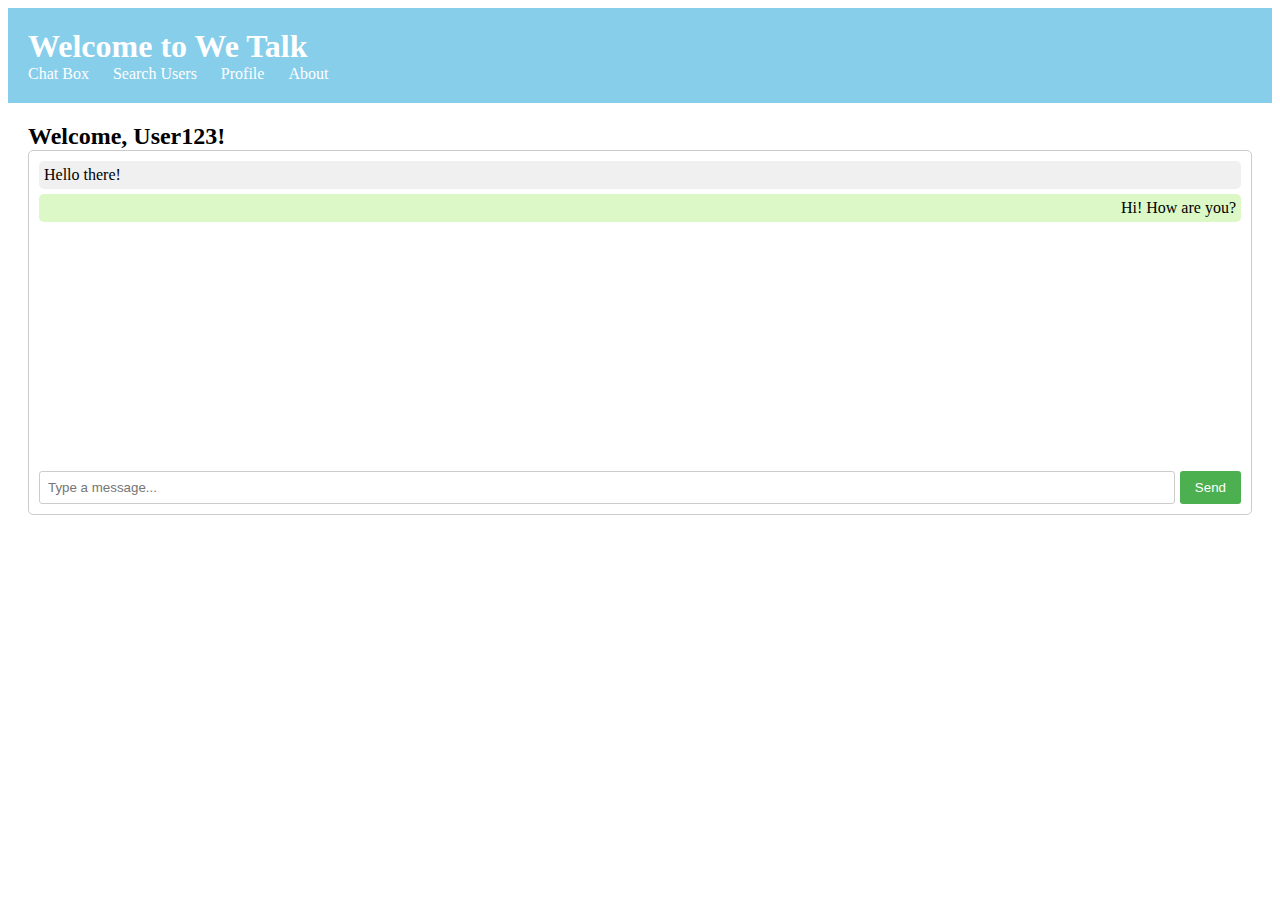
<file: index.html>
<!DOCTYPE html>
<html lang="en">
<head>
  <meta charset="UTF-8">
  <title>Chat Platform</title>
  <link rel="stylesheet" href="style.css">
</head>
<body>
  <header>
    <h1>Welcome to We Talk</h1>
    <nav>
      <ul>
        <li><a href="index.html">Chat Box</a></li>
        <li><a href="searchuser.html">Search Users</a></li>
        <li><a href="profile.html">Profile</a></li>
        <li><a href="about.html">About</a></li>
      </ul>
    </nav>
  </header>

  <main>
    <section id="home">
      <h2>Welcome, User123!</h2>
      <div class="chat-box">
        <div class="chat">
          <div class="message received">
            <p>Hello there!</p>
          </div>
          <div class="message sent">
            <p>Hi! How are you?</p>
          </div>
        </div>
        <div class="input-area">
          <input type="text" placeholder="Type a message...">
          <button>Send</button>
        </div>
      </div>
    </section>

    

   
  </main>

</body>
</html>
</file>
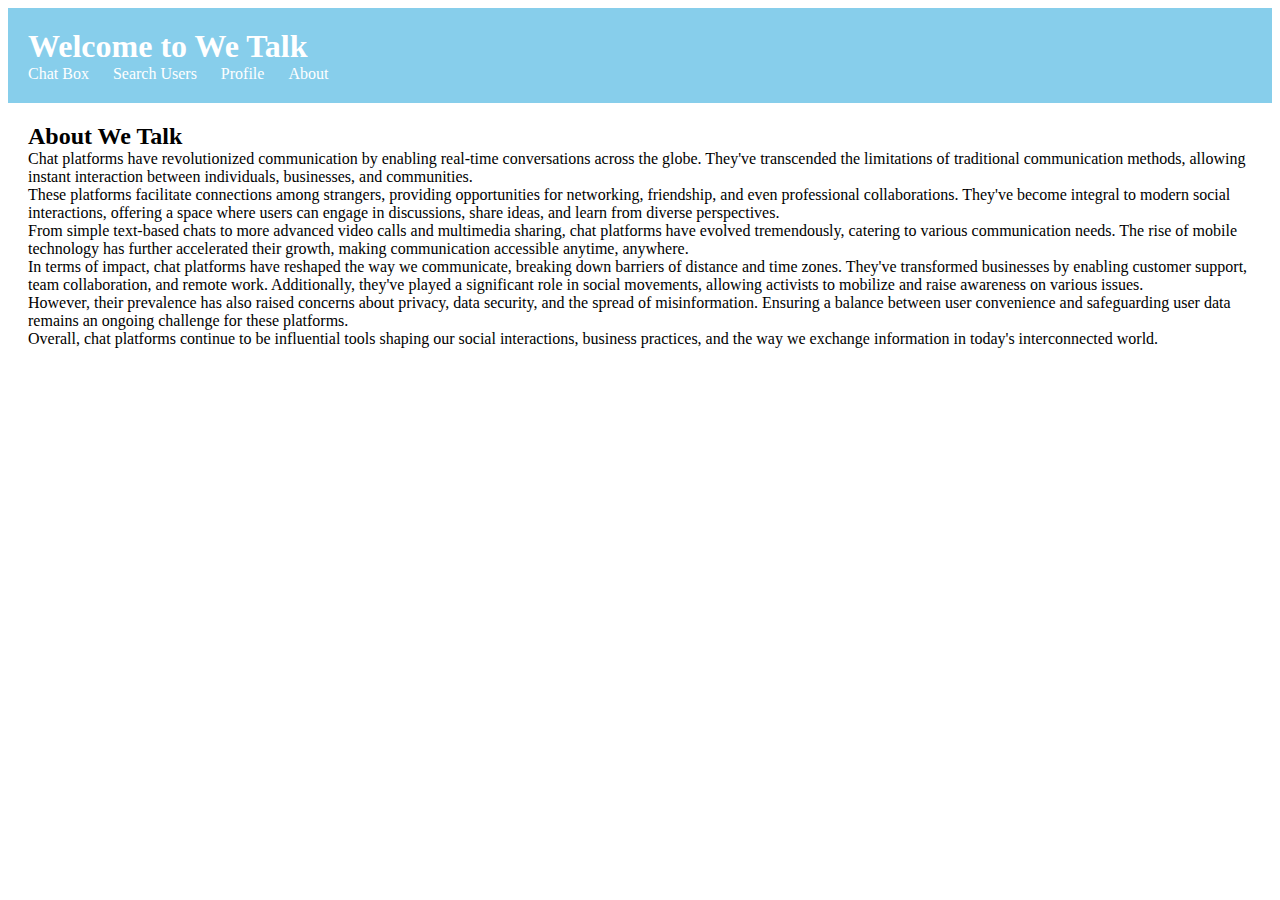
<file: about.html>
<!DOCTYPE html>
<html>
<head>
    <title>Document</title>
    <link rel="stylesheet" href="style.css">
</head>
<body>
   
        <header>
            <h1>Welcome to We Talk</h1>
            <nav>
              <ul>
                <li><a href="index.html">Chat Box</a></li>
                <li><a href="searchuser.html">Search Users</a></li>
                <li><a href="profile.html">Profile</a></li>
                <li><a href="about.html">About</a></li>
              </ul>
            </nav>
          </header>
          <main>
        <section id="about">
            <h2>About We Talk</h2>
            <p>
                Chat platforms have revolutionized communication by enabling real-time conversations across the globe. They've transcended the limitations of traditional communication methods, allowing instant interaction between individuals, businesses, and communities.
<br>
These platforms facilitate connections among strangers, providing opportunities for networking, friendship, and even professional collaborations. They've become integral to modern social interactions, offering a space where users can engage in discussions, share ideas, and learn from diverse perspectives.
<br>
From simple text-based chats to more advanced video calls and multimedia sharing, chat platforms have evolved tremendously, catering to various communication needs. The rise of mobile technology has further accelerated their growth, making communication accessible anytime, anywhere.
<br>
In terms of impact, chat platforms have reshaped the way we communicate, breaking down barriers of distance and time zones. They've transformed businesses by enabling customer support, team collaboration, and remote work. Additionally, they've played a significant role in social movements, allowing activists to mobilize and raise awareness on various issues.
<br>
However, their prevalence has also raised concerns about privacy, data security, and the spread of misinformation. Ensuring a balance between user convenience and safeguarding user data remains an ongoing challenge for these platforms.
<br>
Overall, chat platforms continue to be influential tools shaping our social interactions, business practices, and the way we exchange information in today's interconnected world.
            </p>
          </section> 
    </main>
</body>
</html>
</file>
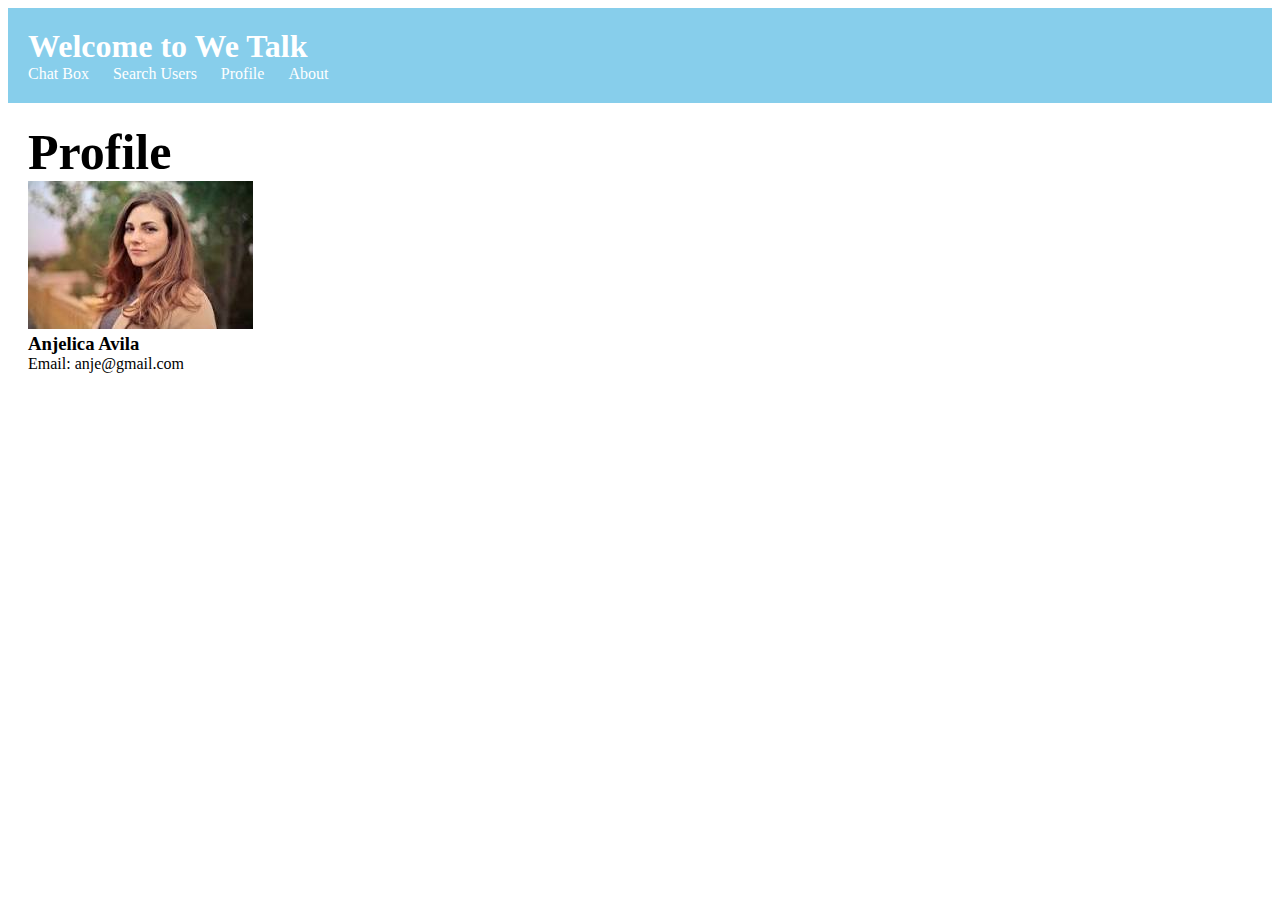
<file: profile.html>
<!DOCTYPE html>
<html>
<head>
    <title>Document</title>
    <link rel="stylesheet" href="style.css">
</head>
<body>
    
        <header>
            <h1>Welcome to We Talk</h1>
            <nav>
              <ul>
                <li><a href="index.html">Chat Box</a></li>
                <li><a href="searchuser.html">Search Users</a></li>
                <li><a href="profile.html">Profile</a></li>
                <li><a href="about.html">About</a></li>
              </ul>
            </nav>
          </header>
          <main>
    <section id="profile">
        <h1 class="user1">Profile</h1>
        <div class="user-info">
          <img src="download (1).jpg" alt="Profile Picture">
          <h3>Anjelica Avila</h3>
          <p>Email: anje@gmail.com</p>
        </div>
      </section>
    </main>
</body>
</html>
</file>
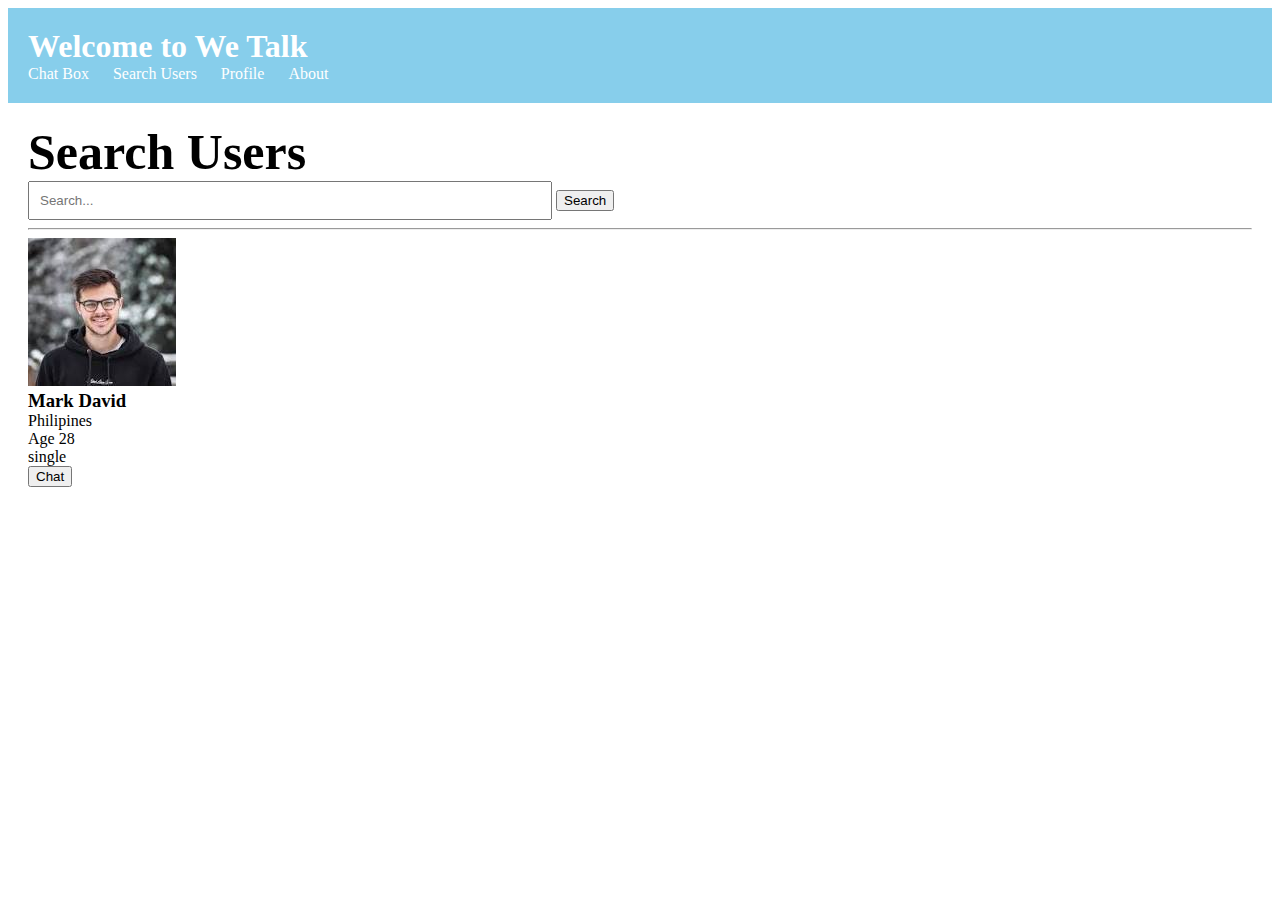
<file: searchuser.html>
<!DOCTYPE html>
<html>
<head>
    <title>Document</title>
    <link rel="stylesheet" href="style.css">
</head>
<body>
   
    <header>
        <h1>Welcome to We Talk</h1>
        <nav>
          <ul>
            <li><a href="index.html">Chat Box</a></li>
            <li><a href="searchuser.html">Search Users</a></li>
            <li><a href="profile.html">Profile</a></li>
            <li><a href="about.html">About</a></li>
          </ul>
        </nav>
      </header>
      <main>
    <section id="search">
        <h2 class="search1">Search Users</h2>
        <form>
          <input type="text" placeholder="Search..." class="search2">
          <button>Search</button>
        </form>
        <hr>
        <div class="user-list">
          <div class="user">
            <img src="download.jpg" alt="Profile Picture">
            <h3>Mark David</h3>
            <p>Philipines</p>
            <p>Age 28</p>
            <p>single</p>
            <button>Chat</button>
          </div>
        </div>
      </section>
    </main>
</body>
</html>
</file>
<file: style.css>
style.css
body, h1, h2, h3, p, ul, li {
    margin: 0;
    padding: 0;
  }
  
 
  header {
    background-color: skyblue;
    color: white;
    padding: 20px;
  }
  
  header h1 {
    margin: 0;
  }
 
  nav ul {
    list-style-type: none;
    margin: 0;
    padding: 0;
  }
  
  nav ul li {
    display: inline;
    margin-right: 20px;
  }
  
  nav ul li a {
    color: white;
    text-decoration: none;
  }
  
  
  main {
    padding: 20px;
  }
  
  section {
    margin-bottom: 20px;
  }
  
  
  .chat-box {
    border: 1px solid #ccc;
    border-radius: 5px;
    padding: 10px;
  }
  
  .chat {
    height: 300px;
    overflow-y: scroll;
    margin-bottom: 10px;
  }
  
  .message {
    margin-bottom: 5px;
    padding: 5px;
    border-radius: 5px;
  }
  
  .received {
    background-color: #f0f0f0;
  }
  
  .sent {
    background-color: #DCF8C6;
    text-align: right;
  }
  
  .input-area {
    display: flex;
  }
  
  .input-area input[type="text"] {
    flex: 1;
    padding: 8px;
    border-radius: 3px;
    border: 1px solid #ccc;
    margin-right: 5px;
  }
  
  .input-area button {
    padding: 8px 15px;
    border: none;
    border-radius: 3px;
    background-color: #4CAF50;
    color: white;
    cursor: pointer;
  }
  .search1{
    font-size: 50px;
  }
  .search2{
    width: 500px;
    padding: 10px;
  }
  .user1{
    font-size: 50px;
  }
</file>
